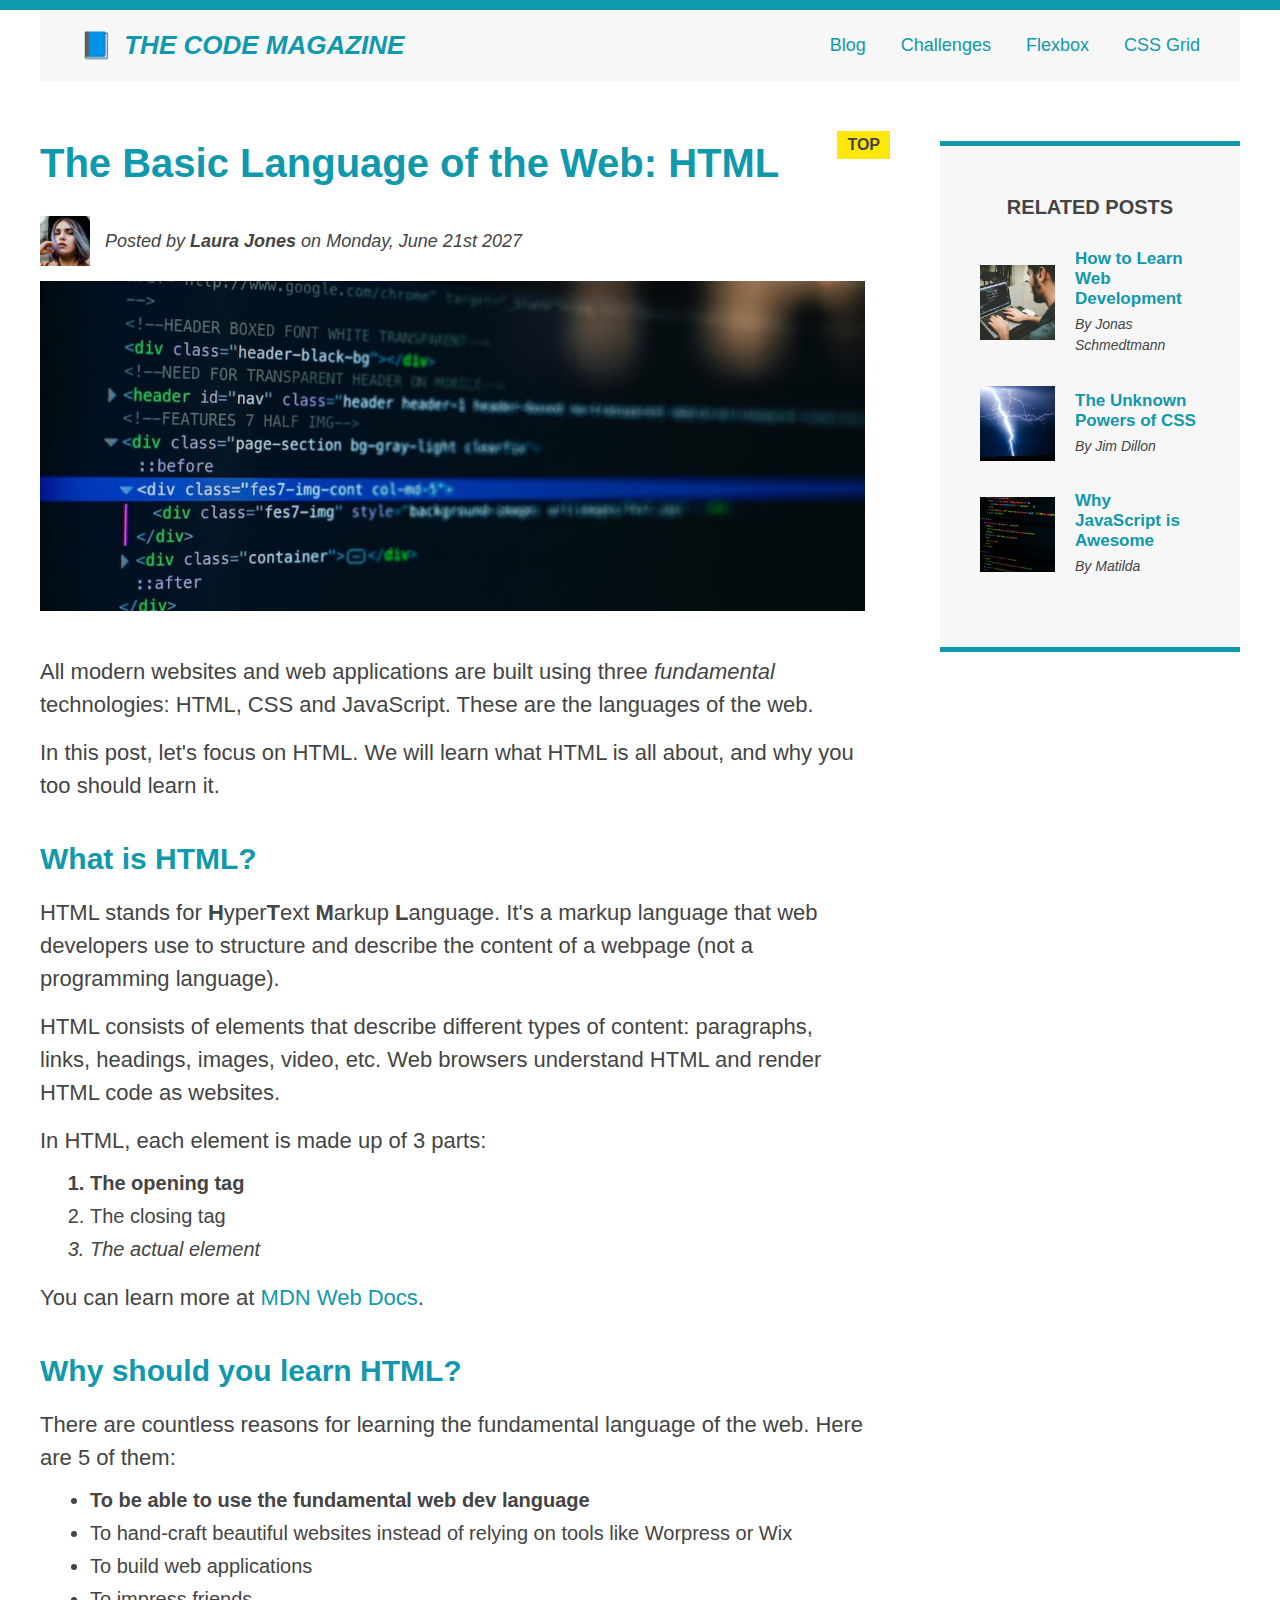
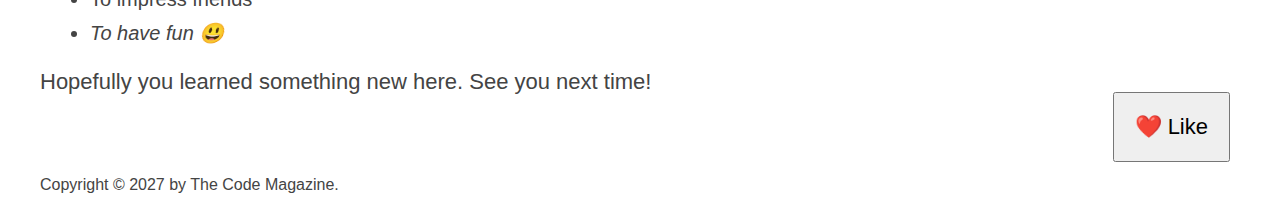
<file: final/index.html>
<!DOCTYPE html>
<html lang="en">
  <head>
    <meta charset="UTF-8" />
    <link href="style.css" rel="stylesheet" />

    <title>The Basic Language of the Web: HTML</title>
  </head>

  <body>
    <!--
    <h1>The Basic Language of the Web: HTML</h1>
    <h2>The Basic Language of the Web: HTML</h2>
    <h3>The Basic Language of the Web: HTML</h3>
    <h4>The Basic Language of the Web: HTML</h4>
    <h5>The Basic Language of the Web: HTML</h5>
    <h6>The Basic Language of the Web: HTML</h6>
    -->

    <div class="container">
      <header class="main-header clearfix">
        <h1>📘 The Code Magazine</h1>

        <nav>
          <!-- <strong>This is the navigation</strong> -->
          <a href="blog.html">Blog</a>
          <a href="#">Challenges</a>
          <a href="flexbox.html">Flexbox</a>
          <a href="css-grid.html">CSS Grid</a>
        </nav>

        <!-- <div class="clear"></div> -->
      </header>

      <!-- ONLY NECESSARY FOR FLEXBOX -->
      <!-- <div class="row"> -->
      <article>
        <header class="post-header">
          <h2>The Basic Language of the Web: HTML</h2>

          <div class="author-box">
            <img
              src="img/laura-jones.jpg"
              alt="Headshot of Laura Jones"
              height="50"
              width="50"
              class="author-img"
            />

            <p id="author" class="author">
              Posted by <strong>Laura Jones</strong> on Monday, June 21st 2027
            </p>
          </div>

          <img
            src="img/post-img.jpg"
            alt="HTML code on a screen"
            width="500"
            height="200"
            class="post-img"
          />
          <button>❤️ Like</button>
        </header>

        <p>
          All modern websites and web applications are built using three
          <em>fundamental</em>
          technologies: HTML, CSS and JavaScript. These are the languages of the
          web.
        </p>

        <p>
          In this post, let's focus on HTML. We will learn what HTML is all
          about, and why you too should learn it.
        </p>

        <h3>What is HTML?</h3>
        <p>
          HTML stands for <strong>H</strong>yper<strong>T</strong>ext
          <strong>M</strong>arkup <strong>L</strong>anguage. It's a markup
          language that web developers use to structure and describe the content
          of a webpage (not a programming language).
        </p>
        <p>
          HTML consists of elements that describe different types of content:
          paragraphs, links, headings, images, video, etc. Web browsers
          understand HTML and render HTML code as websites.
        </p>
        <p>In HTML, each element is made up of 3 parts:</p>

        <ol>
          <li class="first-li">The opening tag</li>
          <li>The closing tag</li>
          <li>The actual element</li>
        </ol>

        <p>
          You can learn more at
          <a
            href="https://developer.mozilla.org/en-US/docs/Web/HTML"
            target="_blank"
            >MDN Web Docs</a
          >.
        </p>

        <h3>Why should you learn HTML?</h3>

        <p>
          There are countless reasons for learning the fundamental language of
          the web. Here are 5 of them:
        </p>

        <ul>
          <li class="first-li">
            To be able to use the fundamental web dev language
          </li>
          <li>
            To hand-craft beautiful websites instead of relying on tools like
            Worpress or Wix
          </li>
          <li>To build web applications</li>
          <li>To impress friends</li>
          <li>To have fun 😃</li>
        </ul>

        <p>Hopefully you learned something new here. See you next time!</p>
      </article>

      <aside>
        <h4>Related posts</h4>

        <ul class="related">
          <li class="related-post">
            <img
              src="img/related-1.jpg"
              alt="Person programming"
              width="75"
              height="75"
            />
            <div>
              <a href="#" class="related-link">How to Learn Web Development</a>
              <p class="related-author">By Jonas Schmedtmann</p>
            </div>
          </li>
          <li class="related-post">
            <img
              src="img/related-2.jpg"
              alt="Lightning"
              width="75"
              height="75"
            />
            <div>
              <a href="#" class="related-link">The Unknown Powers of CSS</a>
              <p class="related-author">By Jim Dillon</p>
            </div>
          </li>
          <li class="related-post">
            <img
              src="img/related-3.jpg"
              alt="JavaScript code on a screen"
              width="75"
              height="75"
            />
            <div>
              <a href="#" class="related-link">Why JavaScript is Awesome</a>
              <p class="related-author">By Matilda</p>
            </div>
          </li>
        </ul>
      </aside>
      <!-- </div> -->

      <footer>
        <p id="copyright" class="copyright text">
          Copyright &copy; 2027 by The Code Magazine.
        </p>
      </footer>
    </div>
  </body>
</html>
</file>
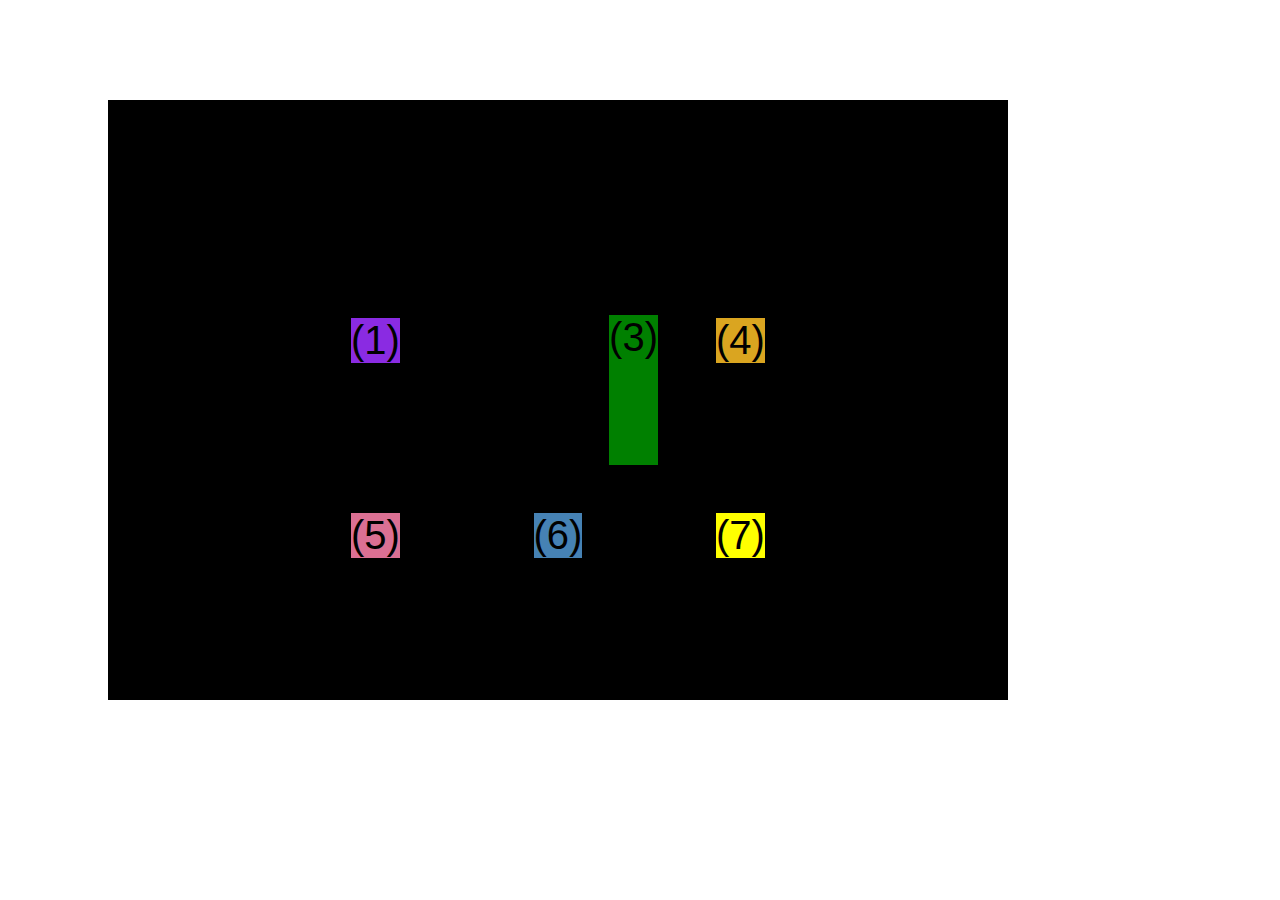
<file: final/css-grid.html>
<!DOCTYPE html>
<html lang="en">
  <head>
    <meta charset="UTF-8" />
    <meta http-equiv="X-UA-Compatible" content="IE=edge" />
    <meta name="viewport" content="width=device-width, initial-scale=1.0" />
    <link rel="stylesheet" href="./style-grid.css" />
    <title>CSS Grid</title>
  </head>
  <body>
    <div class="container--1">
      <div class="el el--1">(1) HTML</div>
      <div class="el el--2">(2) and</div>
      <div class="el el--3">(3) CSS</div>
      <div class="el el--4">(4) are</div>
      <div class="el el--5">(5) amazing</div>
      <div class="el el--6">(6) languages</div>
      <div class="el el--7">(7) to</div>
      <div class="el el--8">(8) learn</div>
    </div>

    <div class="container--2">
      <div class="el el--1">(1)</div>
      <!-- <div class="el el--2">(2)</div> -->
      <div class="el el--3">(3)</div>
      <div class="el el--4">(4)</div>
      <div class="el el--5">(5)</div>
      <div class="el el--6">(6)</div>
      <div class="el el--7">(7)</div>
    </div>
  </body>
</html>
</file>
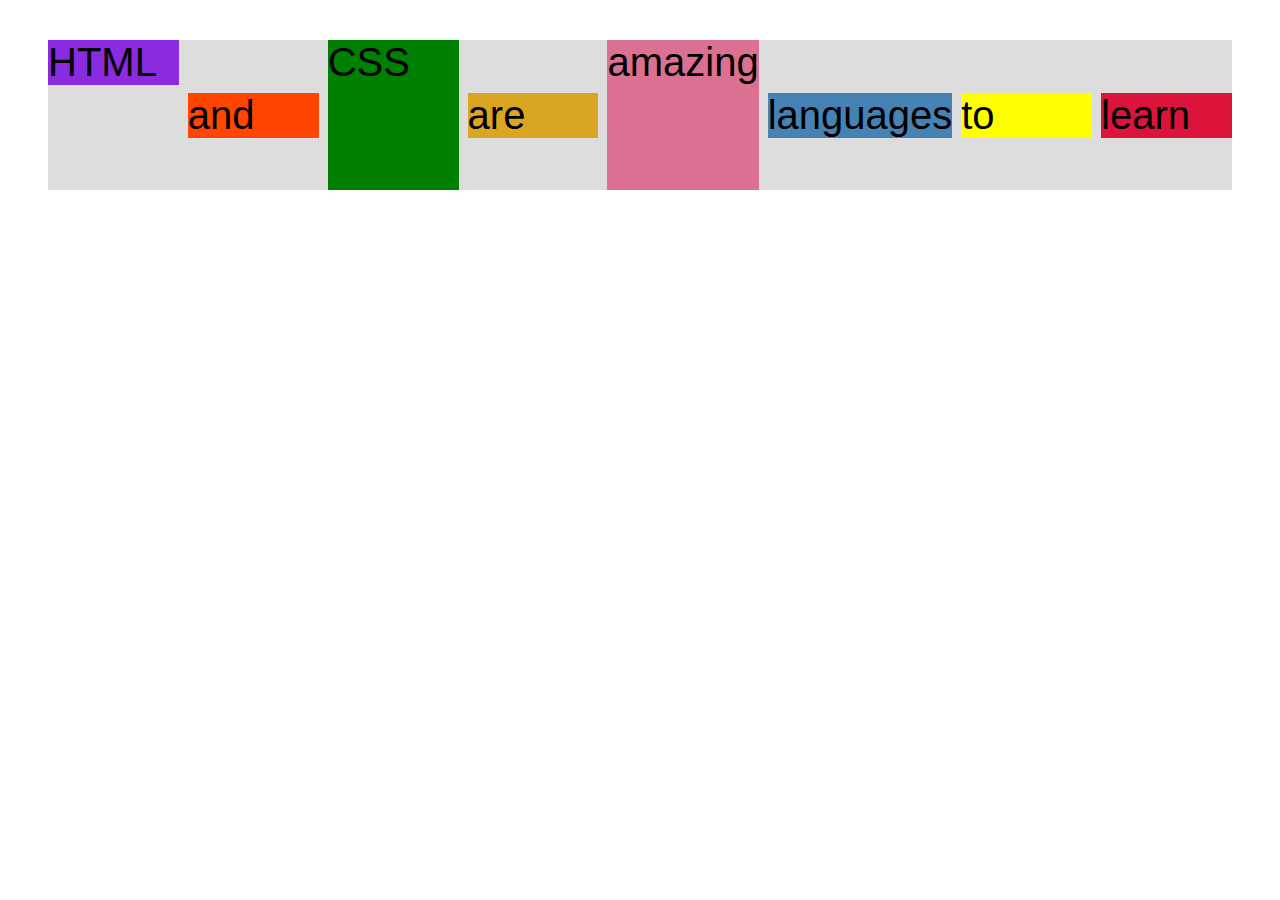
<file: final/flexbox.html>
<!DOCTYPE html>
<html lang="en">
  <head>
    <meta charset="UTF-8" />
    <meta http-equiv="X-UA-Compatible" content="IE=edge" />
    <meta name="viewport" content="width=device-width, initial-scale=1.0" />
    <link rel="stylesheet" href="./style-flex.css" />
    <title>Flexbox</title>
    <style></style>
  </head>
  <body>
    <div class="container">
      <div class="el el--1">HTML</div>
      <div class="el el--2">and</div>
      <div class="el el--3">CSS</div>
      <div class="el el--4">are</div>
      <div class="el el--5">amazing</div>
      <div class="el el--6">languages</div>
      <div class="el el--7">to</div>
      <div class="el el--8">learn</div>
    </div>
  </body>
</html>
</file>
<file: final/style.css>
* {
  /* border-top: 10px solid #1098ad; */
  margin: 0;
  padding: 0;
  box-sizing: border-box;
}

/* PAGE SECTIONS */
body {
  color: #444;
  font-family: sans-serif;

  border-top: 10px solid #1098ad;
  position: relative;
}

.container {
  width: 1200px;
  /* margin-left: auto;
  margin-right: auto; */
  margin: 0 auto;
}

.main-header {
  background-color: #f7f7f7;
  /* padding: 20px;
  padding-left: 40px;
  padding-right: 40px; */
  padding: 20px 40px;
  /* margin-bottom: 60px; */
  /* height: 80px; */
}

nav {
  font-size: 18px;
  /* text-align: center; */
}

article {
  /* margin-bottom: 60px; */
}

.post-header {
  margin-bottom: 40px;
  /* position: relative; */
}

aside {
  background-color: #f7f7f7;
  border-top: 5px solid #1098ad;
  border-bottom: 5px solid #1098ad;
  padding: 50px 40px;
}

/* SMALLER ELEMENTS */
h1,
h2,
h3 {
  color: #1098ad;
}

h1 {
  font-size: 26px;
  text-transform: uppercase;
  font-style: italic;
}

h2 {
  font-size: 40px;
  margin-bottom: 30px;
}

h3 {
  font-size: 30px;
  margin-bottom: 20px;
  margin-top: 40px;
}

h4 {
  font-size: 20px;
  text-transform: uppercase;
  text-align: center;
  margin-bottom: 30px;
}

p {
  font-size: 22px;
  line-height: 1.5;
  margin-bottom: 15px;
}

ul,
ol {
  margin-left: 50px;
  margin-bottom: 20px;
}

li {
  font-size: 20px;
  margin-bottom: 10px;
  /* display: inline; */
}

li:last-child {
  margin-bottom: 0;
}

/* footer p {
  font-size: 16px;
} */

/* article header p {
  font-style: italic;
} */

#author {
  font-style: italic;
  font-size: 18px;
}

#copyright {
  font-size: 16px;
}

.related-author {
  font-size: 18px;
  font-weight: bold;
}

/* ul {
  list-style: none;
} */

.related {
  list-style: none;
  margin-left: 0;
}

body {
  /* background-color: orangered; */
}

/* .first-li {
  font-weight: bold;
} */

li:first-child {
  font-weight: bold;
}

li:last-child {
  font-style: italic;
}

li:nth-child(even) {
  /* color: red; */
}

/* Misconception: this won't work! */
article p:first-child {
  color: red;
}

/* Styling links */
a:link {
  color: #1098ad;
  text-decoration: none;
}

a:visited {
  /* color: #777; */
  color: #1098ad;
}

a:hover {
  color: orangered;
  font-weight: bold;
  text-decoration: underline orangered;
}

a:active {
  background-color: black;
  font-style: italic;
}
/* LVHA */

.post-img {
  width: 100%;
  height: auto;
}

nav a:link {
  /* background-color: orangered;
  margin: 20px;
  padding: 20px;

  display: block; */

  margin-right: 30px;
  display: inline-block;
}

nav a:link:last-child {
  margin-right: 0;
}

button {
  font-size: 22px;
  padding: 20px;
  cursor: pointer;

  position: absolute;
  /* top: 50px;
  left: 50px; */
  bottom: 50px;
  right: 50px;
}

h1::first-letter {
  font-style: normal;
  margin-right: 5px;
}

h3 + p::first-line {
  /* color: red; */
}

h2 {
  /* background-color: orange; */
  position: relative;
}

h2::before {
  content: "TOP";
  background-color: #ffe70e;
  color: #444;
  font-size: 16px;
  font-weight: bold;
  display: inline-block;
  padding: 5px 10px;
  position: absolute;
  top: -10px;
  right: -25px;
}

/* Resolving conflicts */
/* #copyright {
  color: red;
}

.copyright {
  color: blue;
}

.text {
  color: yellow;
}

footer p {
  color: green !important;
} */

/* nav a:link,
nav p {
  font-size: 18px;
} */

/* FLOATS */
/*
.author-img {
  float: left;
  margin-bottom: 20px;
}

.author {
  float: left;
  margin-top: 10px;
  margin-left: 20px;
}

h1 {
  float: left;
}

nav {
  float: right;
}

.clear {
  clear: both;
}

.clearfix::after {
  clear: both;
  content: "";
  display: block;
}

article {
  width: 825px;
  float: left;
}

aside {
  width: 300px;
  float: right;
}

footer {
  clear: both;
}
*/

/* FLEXBOX */
.main-header {
  display: flex;
  align-items: center;
  justify-content: space-between;
}

.author-box {
  display: flex;
  align-items: center;
  margin-bottom: 15px;
}

.author {
  margin-bottom: 0;
  margin-left: 15px;
}

.related-post {
  display: flex;
  align-items: center;
  gap: 20px;
  margin-bottom: 30px;
}

.related-link:link {
  font-size: 17px;
  font-weight: bold;
  font-style: normal;
  margin-bottom: 5px;
  display: block;
}

.related-author {
  margin-bottom: 0;
  font-size: 14px;
  font-weight: normal;
  font-style: italic;
}

/* FLEXBOX LAYOUT */
/* .row { 
  display: flex; 
   align-items: flex-start; 
  gap: 75px; 
   margin-bottom: 60px;
 } 

 article { 
  flex: 1; 
 margin-bottom: 0;
 } 

 aside { 
  /* DEFAULTS: */
/* flex-grow: 0;  */
/* flex-shrink: 1;  */
/* flex-basis: auto;  */

/* flex: 0 0 300px;  */
/* }  */

.container {
  display: grid;
  grid-template-columns: 1fr 300px;
  column-gap: 75px;
  row-gap: 60px;
  align-items: start;
}

.main-header {
  /* grid-column: 1 / span 2; */
  grid-column: 1 / -1;
}

footer {
  grid-column: 1 / -1;
}
</file>
<file: final/style-grid.css>
.el--1 {
  background-color: blueviolet;
}
.el--2 {
  background-color: orangered;
}
.el--3 {
  background-color: green;
  height: 150px;
}
.el--4 {
  background-color: goldenrod;
}
.el--5 {
  background-color: palevioletred;
}
.el--6 {
  background-color: steelblue;
}
.el--7 {
  background-color: yellow;
}
.el--8 {
  background-color: crimson;
}
.container--1 {
  /* STARTER */
  font-family: sans-serif;
  background-color: #ddd;
  font-size: 2.5rem;
  margin: 2.5rem;
  /* CSS GRID */
  display: grid;
  /* grid-template-columns: 1fr 1fr 1fr 1fr; */
  grid-template-columns: repeat(4, 1fr);
  grid-template-rows: 1fr 1fr;
  /* height: 600px; */
  /* gap: 10px; */
  column-gap: 20px;
  row-gap: 20px;
  display: none;
}

.el--8 {
  grid-column: 2 / 3;
  grid-row: 1 / 2;
}
.el--2 {
  /* grid-column: -5 / -4; */
  /* grid-row: 2 / 3; */
  /* grid-column: 1 / 2; */
  /* grid-row: 2 / 3; */
  /* grid-column: 1 / span 4; */
  /* grid-column: 1 / -1; */
  /* grid-column: 1; */
  grid-row: 2;
}
.container--2 {
  /* STARTER */

  font-family: sans-serif;
  background-color: black;
  font-size: 40px;
  margin: 100px;
  width: 900px;
  height: 600px;
  /* CSS GRID */
  display: grid;
  grid-template-columns: 125px 200px 125px;
  grid-template-rows: 250px 100px;

  justify-content: center;
  align-content: center;
  gap: 20px;

  align-items: center;
  justify-items: center;
}

.el--3 {
  align-self: end;
  justify-self: end;
}
</file>
<file: final/style-flex.css>
.el--1 {
  background-color: blueviolet;
}
.el--2 {
  background-color: orangered;
}
.el--3 {
  background-color: green;
  height: 150px;
}
.el--4 {
  background-color: goldenrod;
}
.el--5 {
  background-color: palevioletred;
}
.el--6 {
  background-color: steelblue;
}
.el--7 {
  background-color: yellow;
}
.el--8 {
  background-color: crimson;
}
.container {
  /* STARTER */
  font-family: sans-serif;
  background-color: #ddd;
  font-size: 40px;
  margin: 40px;

  /* FLEXBOX */
  display: flex;
  align-items: center;
  justify-content: flex-start;
  gap: 9px;
}
.el {
  flex-basis: 100px;

  flex: 1;
}

.el--1 {
  align-self: flex-start;
}

.el--5 {
  align-self: stretch;
}
</file>
